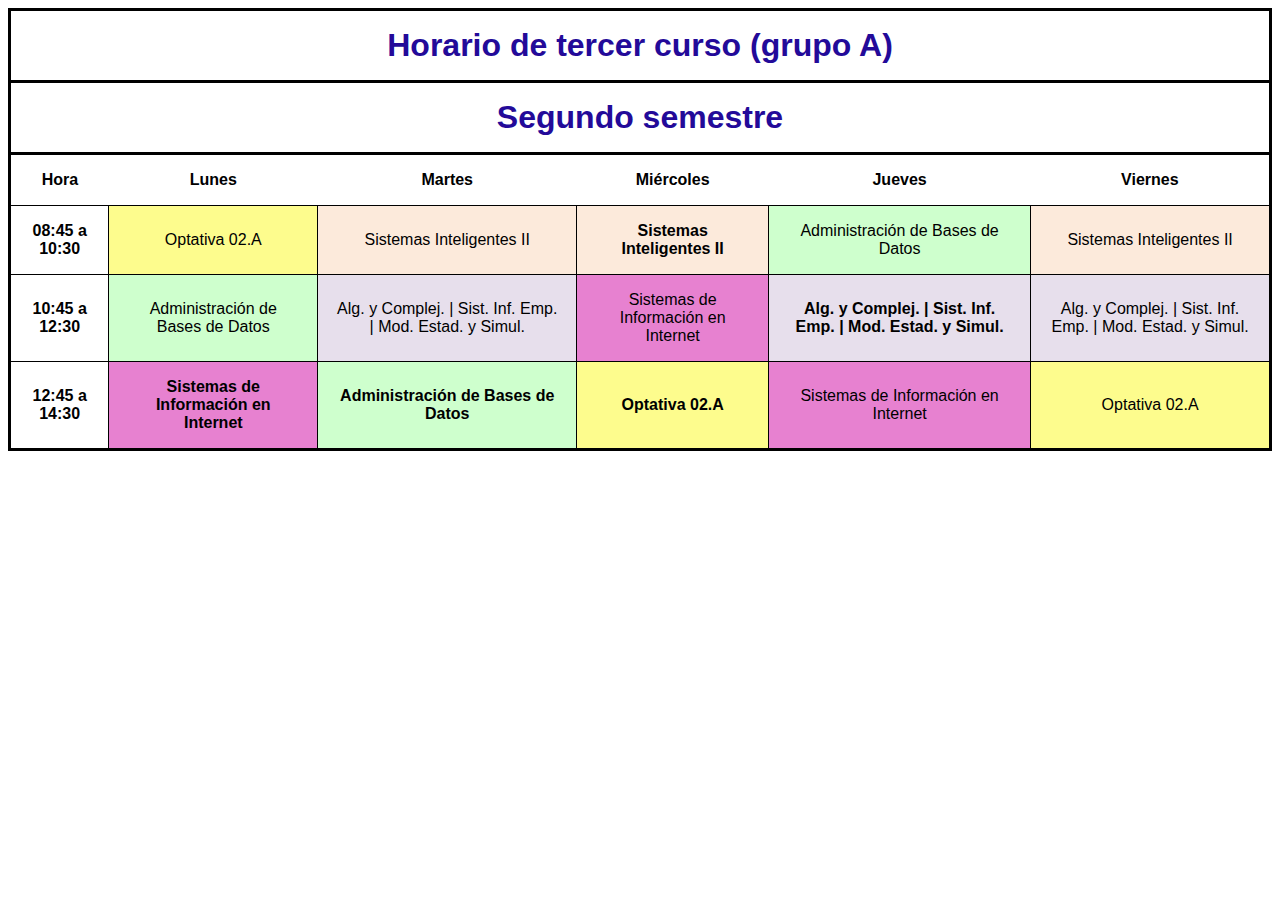
<file: Sistemas-de-Informacion-para-Internet/pr 4-HTML, CSS/index.html>
<!DOCTYPE html>

<html lang="es">
<head>
	<title>Horario de tercero (grupo A)</title>
	<meta charset="UTF-8">
	<link href="estilos.css" rel="stylesheet" type="text/css">
</head>

<body>

<table class="pr-programme">
	<tr><td class = "titulo" colspan="6">Horario de tercer curso (grupo A)</td></tr> 
	<tr><td class = "titulo" colspan="6">Segundo semestre</td></tr>
	
		<tr>
		  <th>Hora</th>
		  <th>Lunes</th>
		  <th>Martes</th>
		  <th>Miércoles</th>
		  <th>Jueves</th>
		  <th>Viernes</th>
		</tr>
		<tr>
		  <td class = "hora">08:45 a 10:30</td>
		  <td class = "opt">Optativa 02.A</td>
		  <td class = "si2">Sistemas Inteligentes II</td>
		  <td class = "si2N">Sistemas Inteligentes II</td>
		  <td class = "abd">Administración de Bases de Datos</td>
		  <td class = "si2">Sistemas Inteligentes II</td>
		</tr>
		<tr>
		  <td class = "hora">10:45 a 12:30</td>
		  <td class = "abd">Administración de Bases de Datos</td>
		  <td class = "menc">Alg. y Complej. | Sist. Inf. Emp. | Mod. Estad. y Simul.</td>
		  <td class = "sii">Sistemas de Información en Internet</td>
		  <td class = "mencN">Alg. y Complej. | Sist. Inf. Emp. | Mod. Estad. y Simul.</td>
		  <td class = "menc">Alg. y Complej. | Sist. Inf. Emp. | Mod. Estad. y Simul.</td>
		</tr>
		<tr>
		  <td class = "hora">12:45 a 14:30</td>
		  <td class = "siiN">Sistemas de Información en Internet</td>
		  <td class = "abdN">Administración de Bases de Datos</td>
		  <td class = "optN">Optativa 02.A</td>
		  <td class = "sii">Sistemas de Información en Internet</td>
		  <td class = "opt">Optativa 02.A</td>
		</tr>
	</table>
</body>
</file>
<file: Sistemas-de-Informacion-para-Internet/pr 4-HTML, CSS/estilos.css>
.pr-programme {
	border: 3px solid black;
	font-family: sans-serif;
	text-align: center;
	border-collapse: collapse;
}

  
.pr-programme td, .pr-programme th {
text-align: center;
padding: 16px;
}

.titulo{
background-color: #ffffff;
color: #230a99;
font-weight: bold;
border: 3px solid black;
font-size: 32px;
}

.pr-programme .th{
background-color: #e7dfec;
color: #230a99;
font-weight: bold;
border: 3px solid black;
font-size: 20px;
padding: 18px;

}
.hora{
border: 1px solid black;
font-weight: bold;
padding: 18px;
}

.opt{
background-color: #fdfc8d;
border: 1px solid black;
}
.abd{
background-color: #ceffcd;
border: 1px solid black;
}
.si2{
background-color: #fceadb;
border: 1px solid black;
}
.sii{
background-color: #e781d0;
border: 1px solid black;
}
.menc{
background-color: #e7dfec;
border: 1px solid black;
}

.optN{
background-color: #fdfc8d;
border: 1px solid black;
font-weight: bold;
}
.abdN{
background-color: #ceffcd;
border: 1px solid black;
font-weight: bold;
}
.si2N{
background-color: #fceadb;
border: 1px solid black;
font-weight: bold;
}
.siiN{
background-color: #e781d0;
border: 1px solid black;
font-weight: bold;
}
.mencN{
background-color: #e7dfec;
border: 1px solid black;
font-weight: bold;
}
</file>
